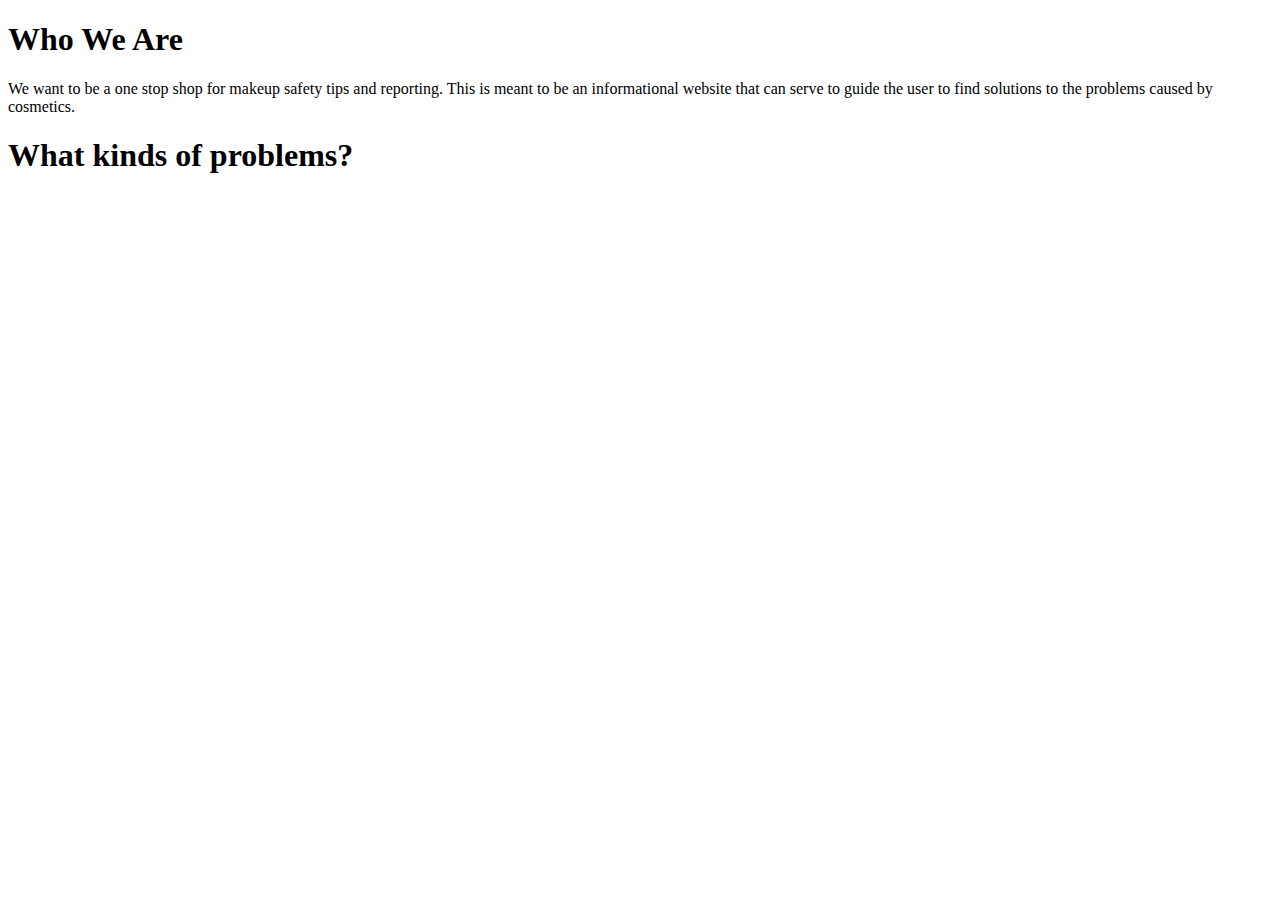
<file: about.html>
<!DOCTYPE html>
<html lang="en">
  <head>
    <meta charset="UTF-8" />
    <meta name="viewport" content="width=device-width, initial-scale=1.0" />
    <meta http-equiv="X-UA-Compatible" content="ie=edge" />
    <title>Makeup Mirage</title>
  </head>
  <body>
    <h1>Who We Are</h1>
    <p>
      We want to be a one stop shop for makeup safety tips and reporting. This
      is meant to be an informational website that can serve to guide the user
      to find solutions to the problems caused by cosmetics.
    </p>

    <h1>What kinds of problems?</h1>
    <p></p>
  </body>
</html>
</file>
